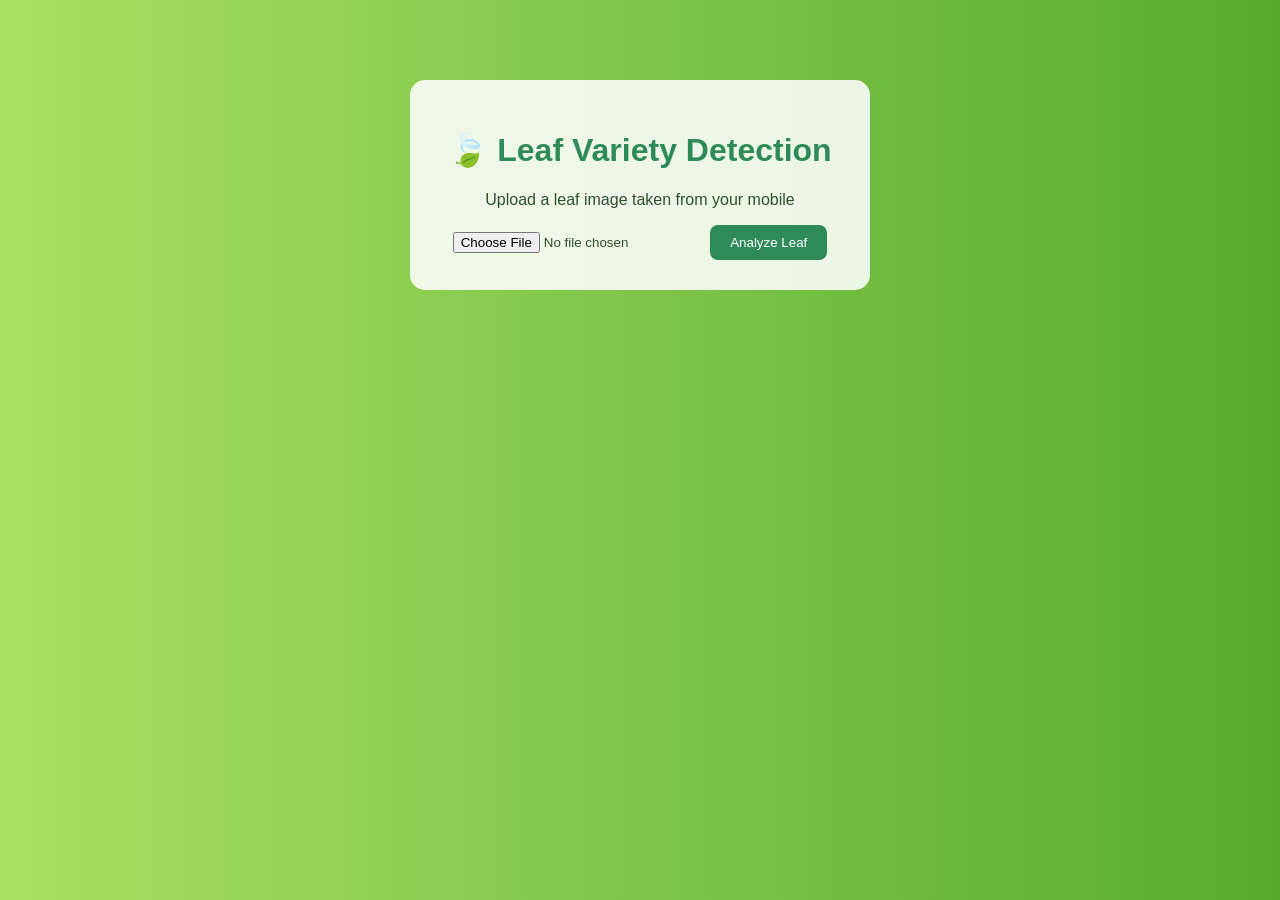
<file: templates/index.html>
<!DOCTYPE html>
<html>
<head>
    <title>Leaf Variety Detection</title>
    <link rel="stylesheet" href="/static/style.css">
</head>
<body>
<div class="container">
    <h1>🍃 Leaf Variety Detection</h1>
    <p>Upload a leaf image taken from your mobile</p>

    <form method="POST" enctype="multipart/form-data">
        <input type="file" name="leaf" required>
        <button type="submit">Analyze Leaf</button>
    </form>
</div>
</body>
</html>
</file>
<file: static/style.css>
body {
    font-family: 'Segoe UI', sans-serif;
    background: linear-gradient(to right, #a8e063, #56ab2f);
    color: #2f4f2f;
}

.container {
    background: #ffffffdd;
    width: 400px;
    margin: 80px auto;
    padding: 30px;
    border-radius: 15px;
    text-align: center;
}

h1 {
    color: #2e8b57;
}

button {
    background: #2e8b57;
    color: white;
    padding: 10px 20px;
    border: none;
    border-radius: 8px;
    cursor: pointer;
}

button:hover {
    background: #246b45;
}

.result {
    color: #006400;
    font-size: 24px;
}
</file>
